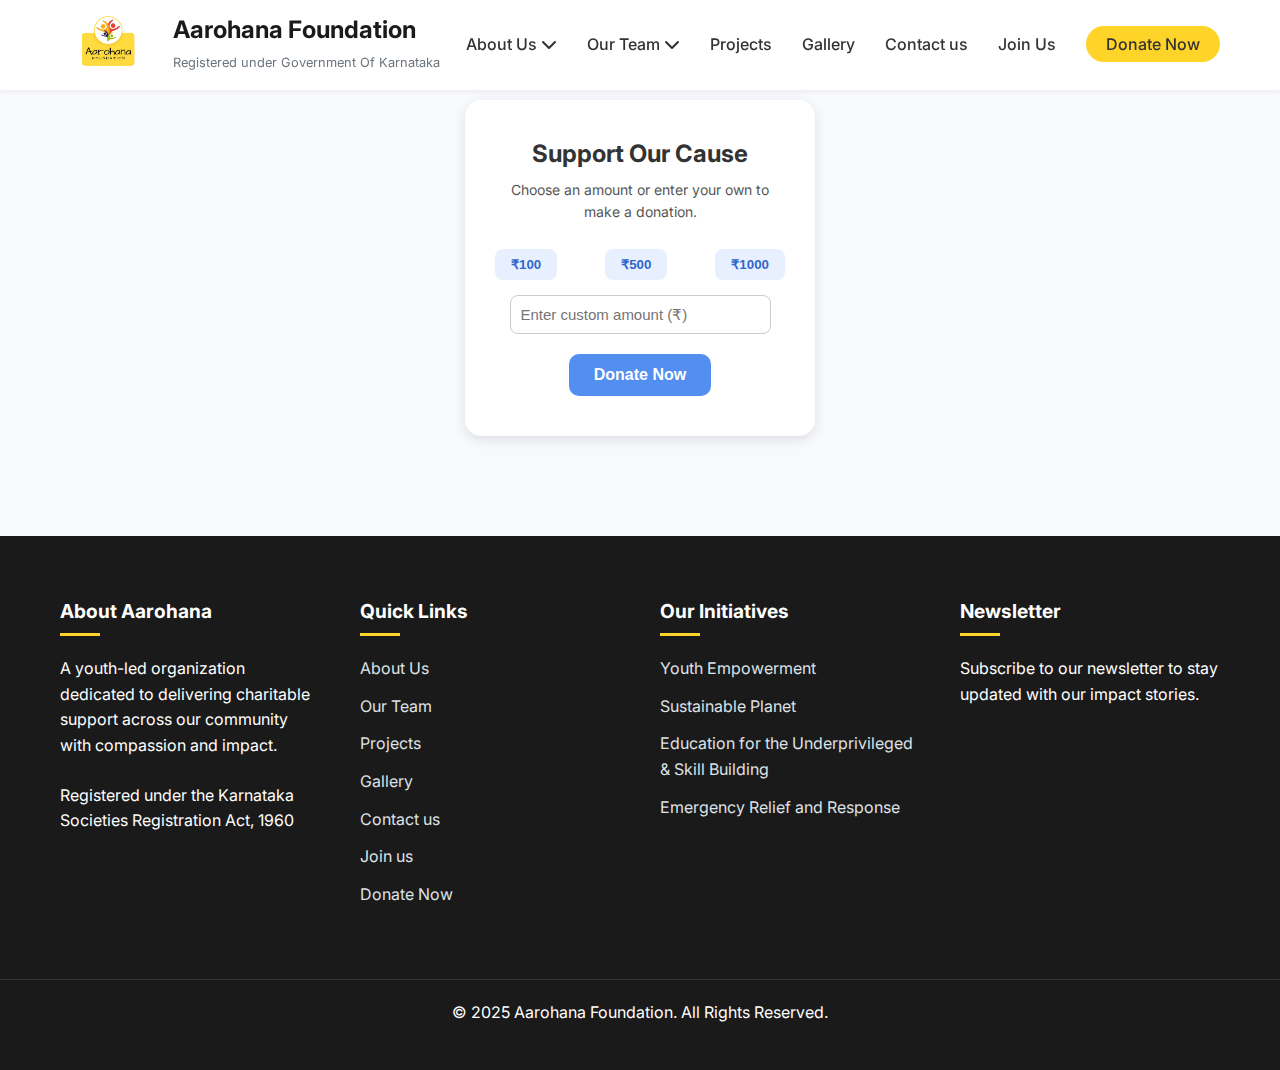
<file: donate.html>
<!DOCTYPE html>
<html lang="en">

<head>
  <meta charset="UTF-8" />
  <meta name="viewport" content="width=device-width, initial-scale=1.0" />
  <title>Donate | Aarohana Foundation</title>
  <link rel="stylesheet" href="https://cdnjs.cloudflare.com/ajax/libs/font-awesome/6.4.0/css/all.min.css">
  <link href="https://fonts.googleapis.com/css2?family=Inter:wght@300;400;500;600;700&display=swap" rel="stylesheet">
  <link rel="stylesheet" href="assets/css/styles.css">
  <script src="https://checkout.razorpay.com/v1/checkout.js"></script>
   <link rel="icon" type="image/png" href="assets/images/logo/favicon.png">
  <style>
    body {
      background: #f7f9fc;
      font-family: 'Inter', sans-serif;
      margin: 0;
      padding: 0;
    }

    .donate-section {
      display: flex;
      justify-content: center;
      align-items: center;
      padding: 100px 20px;
    }

    .donate-container {
      background: #fff;
      padding: 40px 30px;
      border-radius: 16px;
      box-shadow: 0 4px 12px rgba(0, 0, 0, 0.1);
      text-align: center;
      width: 350px;
    }

    .donate-container h1 {
      color: #333;
      font-size: 24px;
      margin-bottom: 10px;
    }

    .donate-container p {
      color: #555;
      font-size: 14px;
      margin-bottom: 25px;
    }

    .amount-options {
      display: flex;
      justify-content: space-between;
      margin-bottom: 15px;
    }

    .amount-btn {
      background: #e8f0ff;
      border: none;
      border-radius: 8px;
      padding: 8px 16px;
      cursor: pointer;
      font-weight: 600;
      color: #3366cc;
    }

    .amount-btn:hover {
      background: #3366cc;
      color: #fff;
    }

    input[type="number"] {
      width: 90%;
      padding: 10px;
      border-radius: 8px;
      border: 1px solid #ccc;
      margin-bottom: 20px;
      font-size: 15px;
    }

    #donate-button {
      background: #528FF0;
      color: white;
      padding: 12px 25px;
      border: none;
      border-radius: 10px;
      cursor: pointer;
      font-size: 16px;
      font-weight: 600;
      transition: background 0.3s;
    }

    #donate-button:hover {
      background: #3c6fdd;
    }
  </style>
</head>

<body>
  <!-- Header -->
  <header id="header">
    <div class="header-container">
      <a href="index.html" class="logo">
        <div class="logo-icon">
          <img src="assets/images/logo/Aarohana logo.png" alt="Aarohana Logo" style="width: 93px; margin-right: 10px;">
        </div>
        <div class="logo-text">
          <h1>Aarohana Foundation</h1>
          <span>Registered under Government Of Karnataka</span>
        </div>
      </a>
      <nav>
        <ul class="nav-links">
          <li class="dropdown">
            <a href="about.html" class="dropdown-toggle">About Us <i class="fas fa-chevron-down"></i></a>
            <ul class="dropdown-menu">
              <li><a href="about.html#vision-mission">Vision</a></li>
              <li><a href="about.html#vision-mission">Mission</a></li>
              <li><a href="about.html#registration">Registration Details</a></li>
            </ul>
          </li>
          <li class="dropdown">
            <a href="team.html" class="dropdown-toggle">Our Team <i class="fas fa-chevron-down"></i></a>
            <ul class="dropdown-menu">
              <li><a href="team.html#executive">Executive Committee</a></li>
              <li><a href="team.html#members">Our Members</a></li>
            </ul>
          </li>
          <li><a href="project.html">Projects</a></li>
          <li><a href="gallery.html">Gallery</a></li>
          <li><a href="contact.html">Contact us</a></li>
          <li><a href="join.html">Join Us</a></li>
          <li><a href="donate.html" class="nav-cta">Donate Now</a></li>
        </ul>
        <button class="mobile-menu-btn"><i class="fas fa-bars"></i></button>
      </nav>
    </div>
  </header>

  <!-- Donate Section -->
  <section class="donate-section">
    <div class="donate-container">
      <h1>Support Our Cause</h1>
      <p>Choose an amount or enter your own to make a donation.</p>

      <div class="amount-options">
        <button class="amount-btn" onclick="setAmount(100)">₹100</button>
        <button class="amount-btn" onclick="setAmount(500)">₹500</button>
        <button class="amount-btn" onclick="setAmount(1000)">₹1000</button>
      </div>

      <input type="number" id="amount" placeholder="Enter custom amount (₹)">
      <button id="donate-button">Donate Now</button>
    </div>
  </section>

  <!-- Footer -->
  <footer>
    <div class="container">
      <div class="footer-content">
        <div class="footer-col">
          <h4>About Aarohana</h4>
          <p>A youth-led organization dedicated to delivering charitable support across
            our community with compassion and impact.</p>
          <p>Registered under the Karnataka Societies Registration Act, 1960</p>
        </div>

        <div class="footer-col">
          <h4>Quick Links</h4>
          <ul class="footer-links">
            <li><a href="about.html">About Us</a></li>
            <li><a href="team.html">Our Team</a></li>
            <li><a href="project.html">Projects</a></li>
            <li><a href="gallery.html">Gallery</a></li>
            <li><a href="contact.html">Contact us</a></li>
            <li><a href="join.html">Join us</a></li>
            <li><a href="donate.html">Donate Now</a></li>
          </ul>
        </div>

        <div class="footer-col">
          <h4>Our Initiatives</h4>
          <ul class="footer-links">
            <li><a href="#">Youth Empowerment</a></li>
            <li><a href="#">Sustainable Planet</a></li>
            <li><a href="#">Education for the Underprivileged & Skill Building</a></li>
            <li><a href="#">Emergency Relief and Response</a></li>
          </ul>
        </div>

        <div class="footer-col footer-newsletter">
          <h4>Newsletter</h4>
          <p>Subscribe to our newsletter to stay updated with our impact stories.</p>
          <!-- <form class="newsletter-form">
            <input type="email" class="newsletter-input" placeholder="Your Email" required>
            <button type="submit" class="btn btn-primary">Subscribe</button>
          </form> -->
        </div>
      </div>
    </div>

    <div class="copyright">
      <div class="container">
        <p>&copy; 2025 Aarohana Foundation. All Rights Reserved.</p>
      </div>
    </div>
  </footer>

  <script>
    function setAmount(value) {
      document.getElementById('amount').value = value;
    }

    document.getElementById('donate-button').onclick = function (e) {
      e.preventDefault();
      var amount = document.getElementById('amount').value;

      if (!amount || amount <= 0) {
        alert("Please enter a valid donation amount.");
        return;
      }

      var options = {
        "key": "rzp_live_RXntnKosrzPtcM",
        "amount": amount * 100,
        "currency": "INR",
        "name": "Aarohana Foundation",
        "description": "Donation Support",
        "image": "assets/images/logo/Aarohana logo.png",
        "handler": function (response) {
          alert("Thank you for your donation! Payment ID: " + response.razorpay_payment_id);
        },
        "theme": {
          "color": "#528FF0"
        }
      };

      var rzp = new Razorpay(options);
      rzp.open();
    }

    // Mobile menu functionality
    const menuBtn = document.querySelector('.mobile-menu-btn');
    const navLinks = document.querySelector('.nav-links');

    if (menuBtn && navLinks) {
      menuBtn.addEventListener('click', (e) => {
        e.stopPropagation();
        navLinks.classList.toggle('active');
        document.body.classList.toggle('menu-open');

        const icon = menuBtn.querySelector('i');
        if (navLinks.classList.contains('active')) {
          icon.classList.remove('fa-bars');
          icon.classList.add('fa-times');
        } else {
          icon.classList.remove('fa-times');
          icon.classList.add('fa-bars');
        }
      });
    }

    // Close mobile menu when clicking outside
    document.addEventListener('click', (e) => {
      if (navLinks && navLinks.classList.contains('active') &&
        !e.target.closest('.nav-links') &&
        !e.target.closest('.mobile-menu-btn')) {
        navLinks.classList.remove('active');
        document.body.classList.remove('menu-open');

        const icon = menuBtn?.querySelector('i');
        if (icon) {
          icon.classList.remove('fa-times');
          icon.classList.add('fa-bars');
        }
      }
    });

    // Mobile dropdown functionality
    const dropdownToggles = document.querySelectorAll('.dropdown-toggle');
    dropdownToggles.forEach(toggle => {
      toggle.addEventListener('click', function (e) {
        if (window.innerWidth <= 992) {
          e.preventDefault();
          e.stopPropagation();
          const dropdown = this.parentElement;
          dropdown.classList.toggle('active');

          // Close other dropdowns
          document.querySelectorAll('.dropdown').forEach(item => {
            if (item !== dropdown) {
              item.classList.remove('active');
            }
          });
        }
      });
    });

    // Smooth scrolling for Join Us page sections
    document.querySelectorAll('a[href^="#"]').forEach(anchor => {
      anchor.addEventListener('click', function (e) {
        const href = this.getAttribute('href');

        if (href === '#' || href.startsWith('#!')) return;

        const target = document.querySelector(href);
        if (target) {
          e.preventDefault();

          const headerHeight = header ? header.offsetHeight : 80;
          const targetPosition = target.offsetTop - headerHeight;

          window.scrollTo({
            top: targetPosition,
            behavior: 'smooth'
          });

          // Close mobile menu if open
          if (navLinks && navLinks.classList.contains('active')) {
            navLinks.classList.remove('active');
            document.body.classList.remove('menu-open');
            const icon = menuBtn?.querySelector('i');
            if (icon) {
              icon.classList.remove('fa-times');
              icon.classList.add('fa-bars');
            }
          }
        }
      });
    });

  </script>
</body>

</html>
</file>
<file: assets/css/styles.css>
/* Base styles and variables */
 :root {
     --primary: #FFD428;
     --primary-dark: #E5BF24;
     --primary-light: #FFE785;
     --secondary: #1a1a1a;
     --accent: #2C5AA0;
     --light: #f8f9fa;
     --dark: #222;
     --text: #333;
     --text-light: #6c757d;
     --white: #ffffff;
     --gray: #6c757d;
     --gray-100: #f8f9fa;
     --gray-200: #e9ecef;
     --gray-300: #dee2e6;
     --shadow-sm: 0 2px 4px rgba(0, 0, 0, 0.05);
     --shadow-md: 0 4px 12px rgba(0, 0, 0, 0.08);
     --shadow-lg: 0 10px 25px rgba(0, 0, 0, 0.1);
     --transition: all 0.3s ease;
     --radius: 8px;
     --section-spacing: 100px;
 }

 * {
     margin: 0;
     padding: 0;
     box-sizing: border-box;
 }

 body {
     font-family: 'Inter', sans-serif;
     line-height: 1.6;
     color: var(--text);
     background: var(--white);
     overflow-x: hidden;
     font-weight: 400;
 }

 h1,
 h2,
 h3,

 h5,
 h6 {
     font-weight: 700;
     line-height: 1.2;
     color: var(--secondary);
 }

 p {
     margin-bottom: 1.5rem;
 }

 a {
     text-decoration: none;
     color: inherit;
     transition: var(--transition);
 }

 .container {
     width: 100%;
     max-width: 1200px;
     margin: 0 auto;
     padding: 0 20px;
 }

 .section {
     padding: var(--section-spacing) 0;
 }

 .section-title {
     text-align: center;
     margin-bottom: 60px;
 }

 .section-title h2 {
     font-size: 2.5rem;
     position: relative;
     display: inline-block;
     margin-bottom: 20px;
 }

 .section-title h2:after {
     content: '';
     position: absolute;
     bottom: -15px;
     left: 50%;
     transform: translateX(-50%);
     width: 60px;
     height: 4px;
     background: var(--primary);
 }

 .section-title p {
     color: var(--text-light);
     max-width: 700px;
     margin: 0 auto;
 }

  h4{
    color: white;
  }
 .btn {
     display: inline-flex;
     align-items: center;
     justify-content: center;
     padding: 12px 32px;
     border-radius: 50px;
     font-weight: 600;
     transition: var(--transition);
     border: none;
     cursor: pointer;
     font-size: 1rem;
     gap: 8px;
 }

 .btn-primary {
     background: var(--primary);
     color: var(--secondary);
     box-shadow: var(--shadow-md);
 }

 .btn-primary:hover {
     background: var(--primary-dark);
     transform: translateY(-2px);
     box-shadow: var(--shadow-lg);
 }

 .btn-secondary {
     background: transparent;
     border: 2px solid var(--white);
     color: var(--white);
 }

 .btn-secondary:hover {
     background: var(--white);
     color: var(--secondary);
 }

 /* Header styles */
 #header {
     background: var(--white);
     box-shadow: var(--shadow-sm);
     position: fixed;
     top: 0;
     left: 0;
     right: 0;
     z-index: 1000;
 }

 .header-container {
     display: flex;
     justify-content: space-between;
     align-items: center;
     padding: 15px 20px;
     max-width: 1200px;
     margin: 0 auto;
 }

 .logo {
     display: flex;
     align-items: center;
 }

 .logo-icon {
     margin-right: 10px;
 }

 .logo-text h1 {
     font-size: 1.5rem;
     margin-bottom: 4px;
 }

 .logo-text span {
     font-size: 0.8rem;
     color: var(--text-light);
 }

 nav {
     display: flex;
     align-items: center;
 }

 .nav-links {
     display: flex;
     list-style: none;
     gap: 30px;
 }

 .nav-links a {
     font-weight: 500;
     color: var(--text);
     position: relative;
 }

 .nav-links a:hover {
     color: var(--primary);
 }

 .nav-cta {
     background: var(--primary);
     padding: 8px 20px;
     border-radius: 50px;
     color: var(--secondary);
     font-weight: 600;
 }

 .nav-cta:hover {
     background: var(--primary-dark);
     transform: translateY(-2px);
 }

 .mobile-menu-btn {
     display: none;
     background: none;
     border: none;
     font-size: 1.5rem;
     cursor: pointer;
     color: var(--text);
 }

 /* Dropdown styles */
 .dropdown {
     position: relative;
 }

 .dropdown-menu {
     position: absolute;
     top: 100%;
     left: 0;
     background: var(--white);
     box-shadow: var(--shadow-lg);
     border-radius: var(--radius);
     padding: 10px 0;
     min-width: 200px;
     opacity: 0;
     visibility: hidden;
     transform: translateY(10px);
     transition: var(--transition);
     z-index: 100;
 }

 .dropdown:hover .dropdown-menu {
     opacity: 1;
     visibility: visible;
     transform: translateY(0);
 }

 .dropdown-menu li {
     list-style: none;
 }

 .dropdown-menu a {
     display: block;
     padding: 10px 20px;
     color: var(--text);
     font-weight: 400;
 }

 .dropdown-menu a:hover {
     background: var(--gray-100);
     color: var(--primary);
 }

 /* Hero Section Styles */
 .hero {
     display: flex;
     align-items: center;
     min-height: 100vh;
     padding: 120px 0 80px;
     position: relative;
     overflow: hidden;
     background: linear-gradient(135deg, #ffd428 0%, #ffd428 100%);
 }

 .hero .container {
     text-align: center;
     z-index: 2;
 }

 .hero-subtitle {
     display: inline-block;
     background-color: rgba(255, 255, 255, 0.9);
     padding: 8px 16px;
     border-radius: 8px;
     font-weight: 600;
     font-size: 0.85rem;
     letter-spacing: 1.5px;
     margin-bottom: 1.5rem;
     color: var(--dark);
     backdrop-filter: blur(4px);
 }

 .hero-title {
     font-size: 3rem;
     font-weight: 700;
     line-height: 1.2;
     margin-bottom: 1.5rem;
     color: var(--dark);
 }

 .hero-title .highlight {
     color: var(--white);
     position: relative;
     text-shadow: 0 2px 4px rgba(0, 0, 0, 0.1);
 }

 .hero-description {
     color: rgba(33, 33, 33, 0.9);
     font-size: 1.1rem;
     max-width: 700px;
     margin: 0 auto 2.5rem auto;
     line-height: 1.6;
     font-weight: 500;
 }

 .hero-buttons {
     display: flex;
     justify-content: center;
     gap: 16px;
     flex-wrap: wrap;
     margin-bottom: 3rem;
 }

 .hero-buttons .btn {
     padding: 14px 28px;
     border-radius: 8px;
     font-weight: 600;
     font-size: 1rem;
     border: none;
     cursor: pointer;
     transition: all 0.3s ease;
     text-decoration: none;
     display: inline-flex;
     align-items: center;
     gap: 8px;
 }

 .hero-buttons .btn-primary {
     background: var(--white);
     color: var(--dark);
     box-shadow: 0 4px 12px rgba(0, 0, 0, 0.15);
 }

 .hero-buttons .btn-primary:hover {
     background: var(--primary-light);
     transform: translateY(-3px);
     box-shadow: 0 6px 16px rgba(0, 0, 0, 0.2);
 }

 .hero-buttons .btn-secondary {
     background: transparent;
     color: var(--white);
     border: 2px solid rgba(255, 255, 255, 0.7);
     backdrop-filter: blur(4px);
 }

 .hero-buttons .btn-secondary:hover {
     background: rgba(255, 255, 255, 0.15);
     border-color: var(--white);
     transform: translateY(-3px);
 }

 .hero-stats {
     display: flex;
     justify-content: center;
     gap: 60px;
     flex-wrap: wrap;
     background: rgba(255, 255, 255, 0.85);
     padding: 2rem;
     border-radius: 16px;
     backdrop-filter: blur(8px);
     box-shadow: 0 8px 24px rgba(0, 0, 0, 0.08);
     max-width: 700px;
     margin: 0 auto;
 }

 .hero-stat {
     text-align: center;
 }

 .hero-stat-number {
     font-size: 2.4rem;
     font-weight: 700;
     color: var(--dark);
     display: flex;
     justify-content: center;
     align-items: center;
     gap: 10px;
 }

 .hero-stat-number i {
     color: var(--primary-dark);
     font-size: 1.5rem;
 }

 .hero-stat-text {
     font-size: 1rem;
     color: var(--gray);
     margin-top: 8px;
     font-weight: 500;
 }

 .hero-accent {
     position: absolute;
     top: -100px;
     left: -100px;
     width: 400px;
     height: 400px;
     background: radial-gradient(circle, rgba(255, 255, 255, 0.4) 0%, transparent 70%);
     border-radius: 50%;
     z-index: 1;
 }

 .hero-accent-2 {
     position: absolute;
     bottom: -120px;
     right: -100px;
     width: 300px;
     height: 300px;
     background: radial-gradient(circle, rgba(255, 255, 255, 0.3) 0%, transparent 70%);
     border-radius: 50%;
     z-index: 1;
 }

 /* About Section */
 .about-content {
     display: grid;
     grid-template-columns: 1fr 1fr;
     gap: 60px;
     align-items: center;
 }

 .about-image {
     position: relative;
 }

 .about-image img {
     width: 100%;
     border-radius: var(--radius);
     box-shadow: var(--shadow-lg);
 }

 .about-image:after {
     content: '';
     position: absolute;
     top: 20px;
     left: 20px;
     right: -20px;
     bottom: -20px;
     border: 3px solid var(--primary);
     border-radius: var(--radius);
     z-index: -1;
 }

 .about-text h3 {
     font-size: 2rem;
     margin-bottom: 20px;
 }

 .about-highlights {
     margin-top: 30px;
 }

 .about-highlight {
     display: flex;
     align-items: center;
     gap: 15px;
     margin-bottom: 15px;
 }

 .about-highlight i {
     color: var(--primary);
     font-size: 1.2rem;
 }

 /* Footer */
 footer {
     background: var(--secondary);
     color: var(--white);
     padding: 60px 0 0;
 }

 .footer-content {
     display: grid;
     grid-template-columns: repeat(4, 1fr);
     gap: 40px;
 }

 .footer-col h4 {
     font-size: 1.2rem;
     margin-bottom: 20px;
     position: relative;
     padding-bottom: 10px;
 }

 .footer-col h4:after {
     content: '';
     position: absolute;
     bottom: 0;
     left: 0;
     width: 40px;
     height: 3px;
     background: var(--primary);
 }

 .footer-links {
     list-style: none;
 }

 .footer-links li {
     margin-bottom: 12px;
 }

 .footer-links a {
     color: var(--gray-300);
     transition: var(--transition);
 }

 .footer-links a:hover {
     color: var(--primary);
     padding-left: 5px;
 }

 .newsletter-form {
     display: flex;
     gap: 10px;
     margin-top: 20px;
 }

 .newsletter-input {
     flex: 1;
     padding: 12px 16px;
     border: none;
     border-radius: 4px;
     background: rgba(255, 255, 255, 0.1);
     color: var(--white);
 }

 .newsletter-input::placeholder {
     color: var(--gray-300);
 }

 .copyright {
     text-align: center;
     padding: 20px 0;
     margin-top: 60px;
     border-top: 1px solid rgba(255, 255, 255, 0.1);
 }

 /* Responsive styles */
 @media (max-width: 1200px) {
     .footer-content {
         grid-template-columns: repeat(2, 1fr);
     }
 }

 @media (max-width: 992px) {
     .section {
         padding: 80px 0;
     }

     .section-title h2 {
         font-size: 2rem;
     }

     .nav-links {
         display: none;
         position: absolute;
         top: 100%;
         left: 0;
         right: 0;
         background: var(--white);
         flex-direction: column;
         padding: 20px;
         box-shadow: var(--shadow-md);
     }

     .nav-links.active {
         display: flex;
     }

     .mobile-menu-btn {
         display: block;
     }

     .dropdown-menu {
         position: static;
         opacity: 1;
         visibility: visible;
         transform: none;
         box-shadow: none;
         margin-left: 20px;
         display: none;
     }

     .dropdown:hover .dropdown-menu {
         display: block;
     }
 }

 @media (max-width: 768px) {
     .hero-title {
         font-size: 2.3rem;
     }

     .section-title h2 {
         font-size: 1.8rem;
     }

     .hero {
         padding: 120px 0 60px;
     }

     .hero-title {
         font-size: 2.4rem;
     }

     .hero-description {
         font-size: 1rem;
     }

     .hero-stat-number {
         font-size: 1.8rem;
     }

     .hero-buttons .btn {
         width: 100%;
         justify-content: center;
     }

     .hero-buttons {
         flex-direction: column;
         gap: 12px;
     }

     .hero-stats {
         gap: 30px;
         padding: 1.5rem;
     }

     /* About section responsive fix */
     .about-content {
         grid-template-columns: 1fr;
         gap: 40px;
         text-align: center;
     }

     .about-image:after {
         display: none;
     }

     .about-highlight {
         justify-content: center;
     }

     .footer-content {
         grid-template-columns: 1fr;
     }

     .newsletter-form {
         flex-direction: column;
     }
 }

 @media (max-width: 576px) {
     .header-container {
         padding: 10px 15px;
     }

     .logo-text h1 {
         font-size: 1.2rem;
     }

     .hero-title {
         font-size: 2rem;
     }

     .hero-stats {
         flex-direction: column;
         gap: 20px;
     }

     .section {
         padding: 60px 0;
     }
 }

 /* Initiatives Section */
    /* .initiatives-container {
      display: grid;
      grid-template-columns: repeat(auto-fit, minmax(300px, 1fr));
      gap: 30px;
    } */

   /* Initiatives Section */
.initiatives-container {
  display: grid;
  grid-template-columns: repeat(2, 1fr); /* 4 columns on large screens */
  gap: 30px;
}

@media (max-width: 1200px) {
  .initiatives-container {
    grid-template-columns: repeat(2, 1fr); /* 3 columns on medium screens */
  }
}

@media (max-width: 992px) {
  .initiatives-container {
    grid-template-columns: repeat(2, 1fr); /* 2 columns on tablets */
  }
}

@media (max-width: 576px) {
  .initiatives-container {
    grid-template-columns: 1fr; /* 1 column on mobile */
  }
}

    .initiative-card {
      background: var(--white);
      border-radius: var(--radius);
      overflow: hidden;
      box-shadow: var(--shadow-md);
      transition: var(--transition);
      height: 100%;
    }

    .initiative-card:hover {
      transform: translateY(-5px);
      box-shadow: var(--shadow-lg);
    }

    .initiative-image {
      height: 200px;
      overflow: hidden;
    }

    .initiative-image img {
      width: 100%;
      height: 100%;
      object-fit: cover;
      transition: var(--transition);
    }

    .initiative-card:hover .initiative-image img {
      transform: scale(1.05);
    }

    .initiative-content {
      padding: 25px;
    }

    .initiative-number {
      display: inline-block;
      width: 30px;
      height: 30px;
      background: var(--primary);
      color: var(--secondary);
      border-radius: 50%;
      text-align: center;
      line-height: 30px;
      font-weight: 700;
      margin-bottom: 15px;
    }

    .initiative-content h3 {
      font-size: 1.3rem;
      margin-bottom: 12px;
    }
</file>
